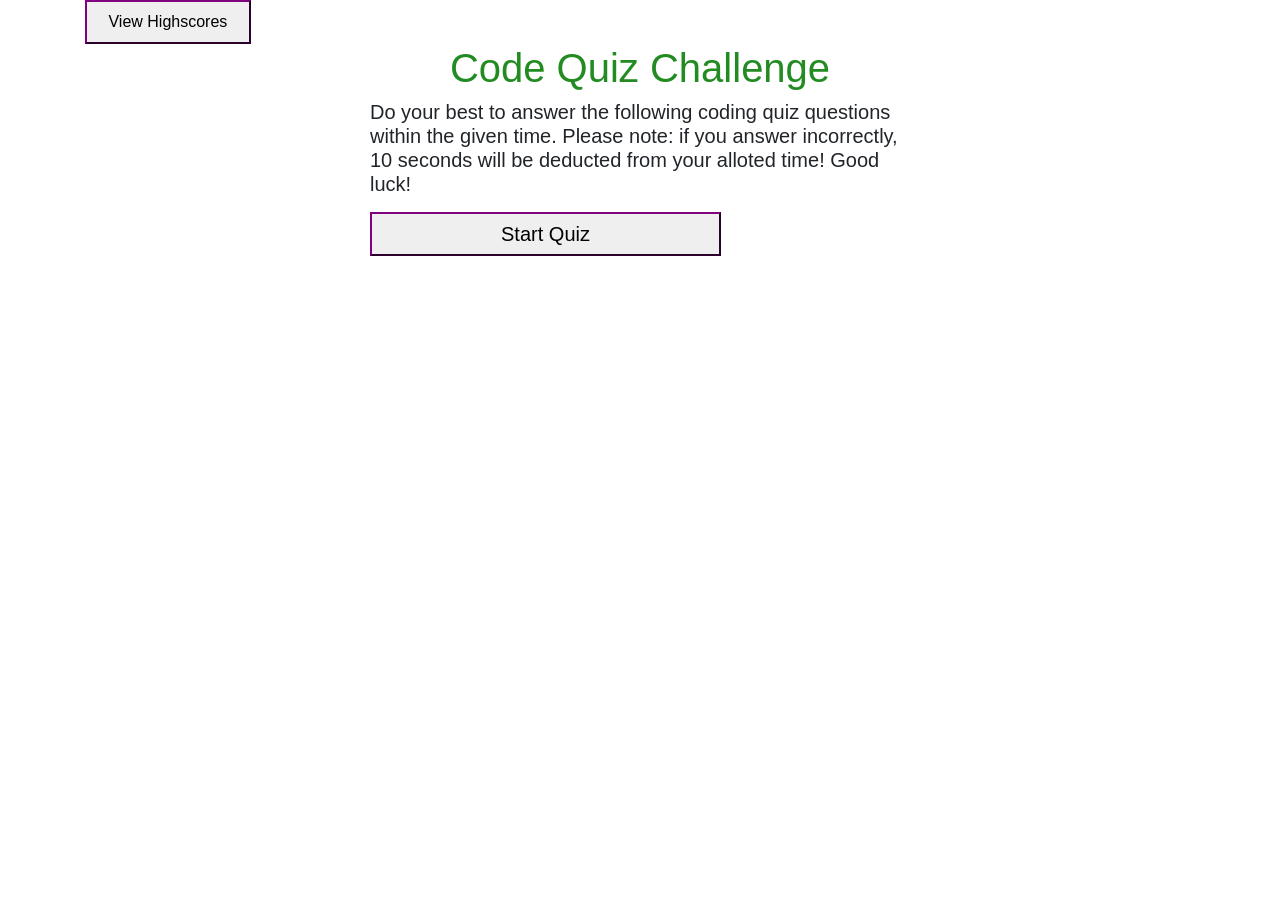
<file: index.html>
<!DOCTYPE html>
<html lang="en">

<head>
    <meta charset="UTF-8" />
    <meta name="viewport" content="width=device-width, initial-scale=1.0" />
    <title>Code Quiz</title>
    <link rel="stylesheet" href="style.css" />
    <!--Bootstrap-->
    <link rel="stylesheet" href="https://stackpath.bootstrapcdn.com/bootstrap/4.5.0/css/bootstrap.min.css"
        integrity="sha384-9aIt2nRpC12Uk9gS9baDl411NQApFmC26EwAOH8WgZl5MYYxFfc+NcPb1dKGj7Sk" crossorigin="anonymous">
</head>

<body>

    <!--container of high scores-->
    <div class="container">
        <div class="row">
            <div id="highScoreLink" class="col-3">
                <button id="highScoreBtn">View Highscores</button>
            </div>
            <div class="col-6">
            </div>
            <!--remaining time-->
            <div id="timer" class="col-3 hide">
                <p>Time Remaining: <span id="count">60</span></p>
            </div>
        </div>
    </div>

    <!--start button-->
    <div class="container">
        <div class="row">
            <div class="col-3">
            </div>
            <div id="instructions" class="col-6 show">
                <h1>Code Quiz Challenge</h1>
                <h5>Do your best to answer the following coding quiz questions within the given time.
                    Please note: if you answer incorrectly, 10 seconds will be deducted from your alloted time! Good luck!</p>
                    <button id="start" class="show">Start Quiz</button>
            </div>
            <div class="col-3">
            </div>
        </div>
    </div>

    <!--container of questions-->
    <div class="container">
        <div class="row">
            <div class="col-2"></div>
            <div id="questionContainer" class="col-8 hide">
                <h3 id="question"> Question </h3>
            </div>
            <div class="col-2">
            </div>
        </div>
        <!--question buttons-->
        <div class="row">
            <div class="col-2">
            </div>
            <div id="choices" class="col-8 hide">
                <button id="1" class="choice" onclick="checkAnswer('1')"> Button 1 </button>
                <button id="2" class="choice" onclick="checkAnswer('2')"> Button 2 </button>
                <button id="3" class="choice" onclick="checkAnswer('3')"> Button 3 </button>
                <button id="4" class="choice" onclick="checkAnswer('4')"> Button 4 </button>
            </div>
            <div class="col-2">
            </div>
        </div>
    </div>

    <!--what you should see at the end screen-->
    <div class="container">
        <div class="row">
            <div class="col-3">
            </div>
            <div id="ending" class="col-6 hide">
                <h3> Way to go! </h3>
                <p>Enter your initials here to save your highscore!</p>
                <form>
                    <input type="text" id="initials" name="initials">
                    <input type="submit" id="initialsBtn">
                </form>
                <p> Score: <span id="score">50</span></p>
                <div class="container">
                    <div class="row">
                        <div class="col">
                            <button id="goBack">Go Back</button>
                        </div>
                    </div>
                </div>
            </div>
            <div class="col-3">
            </div>
        </div>
    </div>

    <!--high score container-->
    <div id="highScore" class="container hide">
        <div class="row">
            <div class="col">
                <h3>High Scores</h3>
                <ul id=highScoreList>
                </ul>
            </div>
            <div class="col">
                <button id="returnToStartBtn">Home</button>
            </div>
        </div>
    </div>


    <script src="script.js"></script>
</body>

</html>
</file>
<file: style.css>
h1 {
  font-family: 'Trebuchet MS', 'Lucida Sans Unicode', 'Lucida Grande', 'Lucida Sans', Arial, sans-serif;
  text-align: center;
  color: forestgreen;
}

h3 {
  font-style: oblique;
  font-family: Arial, Helvetica, sans-serif
  color: purple;
}

button {
  width: 65%;
  height: auto;
  padding: 0.5rem;
  border-color:purple ;
  align-items: center;
}

.hide {
  display: none;
}

.show {
  display: block;
}
</file>
